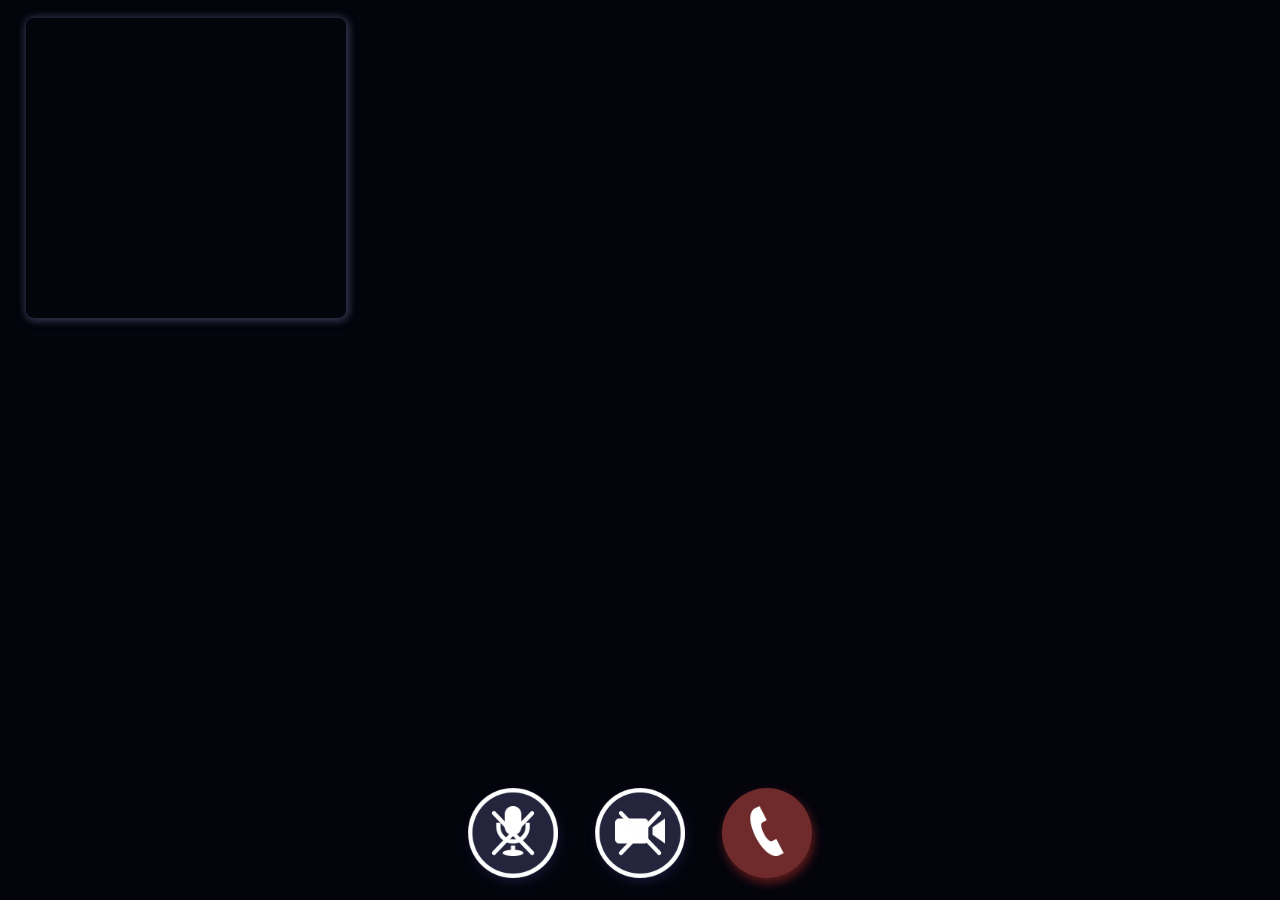
<file: static/index.html>
<!DOCTYPE html>
<html>
<head>
  <meta charset="utf-8">
  <meta name="viewport" content="width=device-width, initial-scale=1">
  <title>Peer Chat</title>
  <link rel="stylesheet" type="text/css" href="main.css">
</head>
<body>
  <div class="content">
    <div class="container remote">
      <video class="video-player" id="remote-video" autoplay playsinline></video>
    </div>
    <div class="container local">
      <video class="video-player" id="local-video" autoplay playsinline></video>
    </div>
    <div class="loader-container" id="loader-container">
      <div class="loader"></div>
      <div class="loader-message" id="loader-message"></div>
    </div>
    <div class="controls">
      <button class="control" id="micro-control">
        <img src="./img/mic.png">
        <img class="mute" id="mute-micro" src="./img/mute.png">
      </button>
      <button class="control" id="camera-control">
        <img src="./img/camera.png">
        <img class="mute" id="mute-camera" src="./img/mute.png">
      </button>
      <button class="control cancel">
        <img src="./img/phone.png">
      </button>
    </div>
  </div>
</body>

<script type="module" src="./main.js"></script>
</html>
</file>
<file: static/main.css>
body {
  margin: 0;
}

.container {
  position: fixed;
  width: 100vw;
  height: 100vh;
  background-color: #04040d;
  padding: 0;
  margin: 0;
}

.local {
  left: 2vw;
  top: 2vh;
  width: 25%;
  height: 35%;
  max-width: 500px;
  min-width: 250px;
  max-height: 300px;
  min-height: 120px;
}

@media screen and (max-width:600px) {
  .local {
    height: 20%;
  }
}

.remote {
  width: 100%;
  height: 100%;
}

.local, .local .video-player  {
  border-radius: 2.5%;
  box-shadow: 1px 1px 10px #34344d;
}

.video-player {
  width: 100%;
  height: 100%;
  object-fit: cover;
}

.controls {
  position: absolute;
  top: 85%;
  height: 15%;
  width: 100%;
  box-sizing: border-box;
  padding: 2%;
  display: flex;
  justify-content: center;
  justify-items: center;
  align-items: center;
  gap: 3%;
}

.control {
  aspect-ratio: 1 / 1;
  height: 10vh;
  border-radius: 50%;
  border: none;
  position: relative;
  cursor: pointer;
  
  background-color: #24243d;
  box-shadow: 2px 5px 10px #14142d;
}

.control:hover {
  background-color: #14142d;
}

.control:active {
  background-color: #34344d;
}

.cancel {
  background-color: #6f2b2b;
  box-shadow: 2px 5px 10px #5f1b1b;
}

.cancel:hover {
  background-color: #5f1b1b;
}

.cancel:active {
  background-color: #7f3b3b;
}

.control img {
  width: 65%;
}

.control .mute {
  position: absolute;
  left: 0;
  top: 0;
  width: 100%;
}

.loader-container {
  position: absolute;
  width: 100%;
  height: 100%;
  display: flex;
  flex-direction: column;
  gap: 15px;
  justify-content: center;
  justify-items: center;
  align-items: center;
}

.loader {
  width: 100px;
  aspect-ratio: 1;
  border-radius: 50%;
  background: #34344d;
  -webkit-mask: radial-gradient(circle closest-side at 50% 40%,#0000 94%, #000);
  transform-origin: 50% 40%;
  animation: l25 1s infinite linear;
}
@keyframes l25 {
  100% {transform: rotate(1turn)}
}

.loader-message {
  font-family: Cambria, Cochin, Georgia, Times, 'Times New Roman', serif;
  font-size: 26px;
  color: white;
}
</file>
